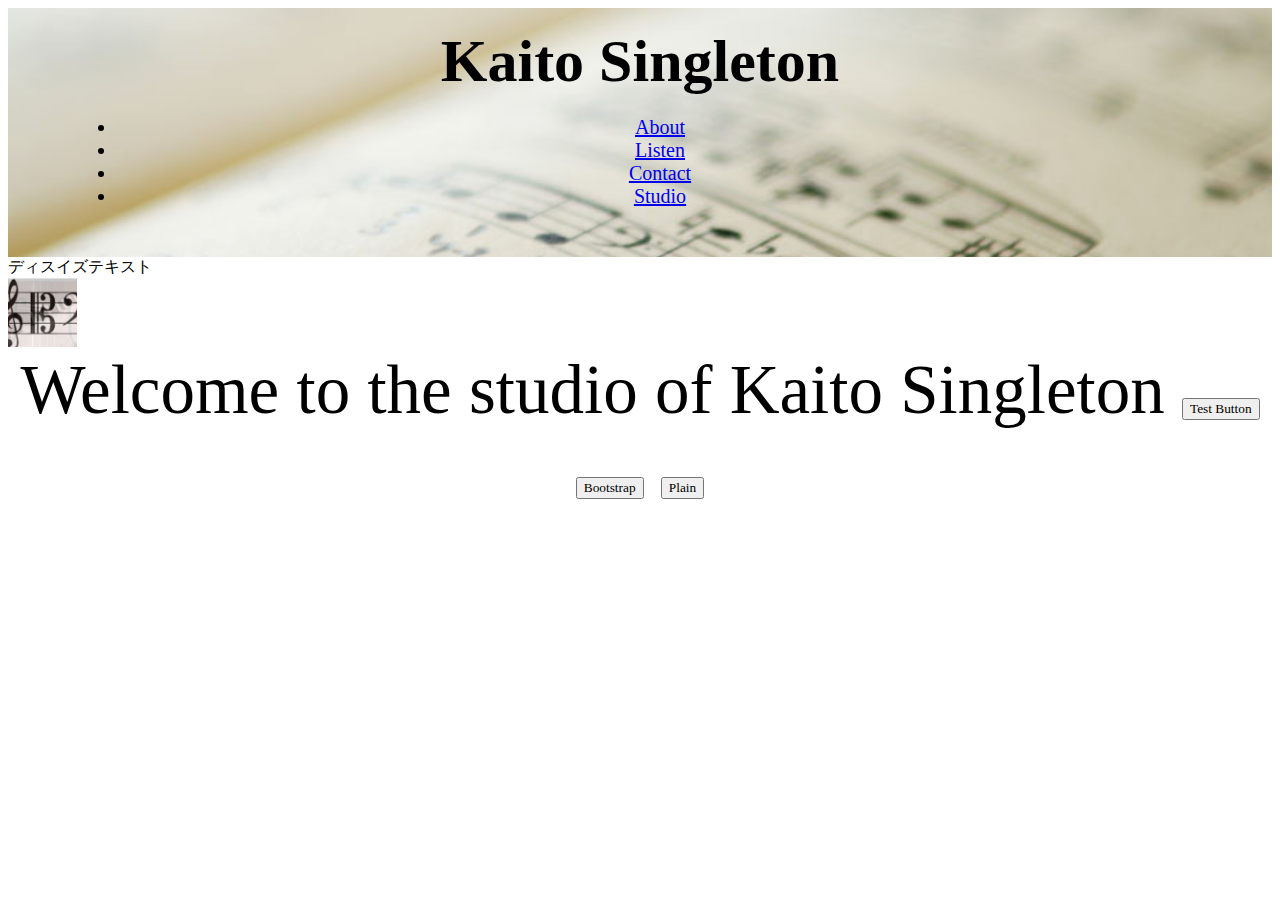
<file: about.html>
<!DOCTYPE html>
<html lang="en">
    <head>
        <meta charset="utf-8">
        <meta
            name="description"
            content="A website I'm making about myself"
            />
            <link rel="icon" href="favicon_io/favicon.ico" />
        <meta name="viewport" content="width=device-width, initial-scale=1.0" />
        <title>Kaito Singleton</title>
        <script src="index.js"></script>
        <link href="https://cdn.jsdelivr.net/npm/bootstrap@5.2.3/dist/css/bootstrap.min.css" rel="stylesheet" integrity="sha384-rbsA2VBKQhggwzxH7pPCaAqO46MgnOM80zW1RWuH61DGLwZJEdK2Kadq2F9CUG65" crossorigin="anonymous">
        <link rel="stylesheet" href="indexstyle.css">
    </head>
    <body>
        <header class="sticky-top">
            <h2>Kaito Singleton</h2>
            <nav class="navbar navbar-expand-lg navbar-light bg-transparent border-bottom border-top border-dark">
                <!-- Container wrapper -->
                <div class="container-fluid">
              
                  <!-- Collapsible wrapper -->
                  <div
                    class="collapse navbar-collapse justify-content-center"
                    id="navbarCenteredExample"
                  >
                    <!-- Left links -->
                    <ul class="navbar-nav mb-2 mb-lg-0">
                      <!--<li class="nav-item">
                        <a class="nav-link active" aria-current="page" href="index.html"> Home </a>
                      </li>-->
                      <li class="nav-item">
                        <a class="nav-link active" aria-current="page" href="index.html"> About </a>
                      </li>
                      </li>
                      <li class="nav-item">
                        <a class="nav-link" href="listen.html"> Listen </a>
                      </li>
                      <li class="nav-item">
                        <a class="nav-link" href="contact.html"> Contact </a>
                      </li>
                      <li class="nav-item">
                        <a class="nav-link" href="studio.html"> Studio </a>
                      </li>
                    </ul>
                    <!-- Left links -->
                  </div>
                  <!-- Collapsible wrapper -->
                </div>
                <!-- Container wrapper -->
              </nav>
        <div class="topnav">
            <!--
            <a class="active" href="index.html">Home</a>
            <a href="about.html">About</a>
            <a href="studio.html">Studio</a>
            <a href="listen.html">Listen</a>
            <a href="#contact">Contact</a>
            <ul class="navbar-nav me-auto mb-2 mb-lg-0">
            -->
        </div>
        </header>
        <div id="root">
        ディスイズテキスト<br>
        <img src="profileimage.jpg" alt="Picture of icon" width="69">
        </div>
        <div class="TopText">
            Welcome to the studio of Kaito Singleton
            <button oneclick="OutputText()">Test Button</button>
            <button type="button" class="btn btn-primary">Bootstrap</button>
            <button type="button">Plain</button>
        </div>
    </body>
</html>
<!--
<body>
    <header>
        <h1>CSS flex &amp; media query</h1>
    </header>
    <main>
        <section>
            <h2>Controls</h2>
        </section>
        <section>
            <h2>Content</h2>
        </section>
    </main>
    <footer>
        <h2>Footer</h2>
    </footer>
</body>

---JAVASCRIPT---
console.log("Text" + "   " + "More text")
const words = ['hello','world']

-->
</file>
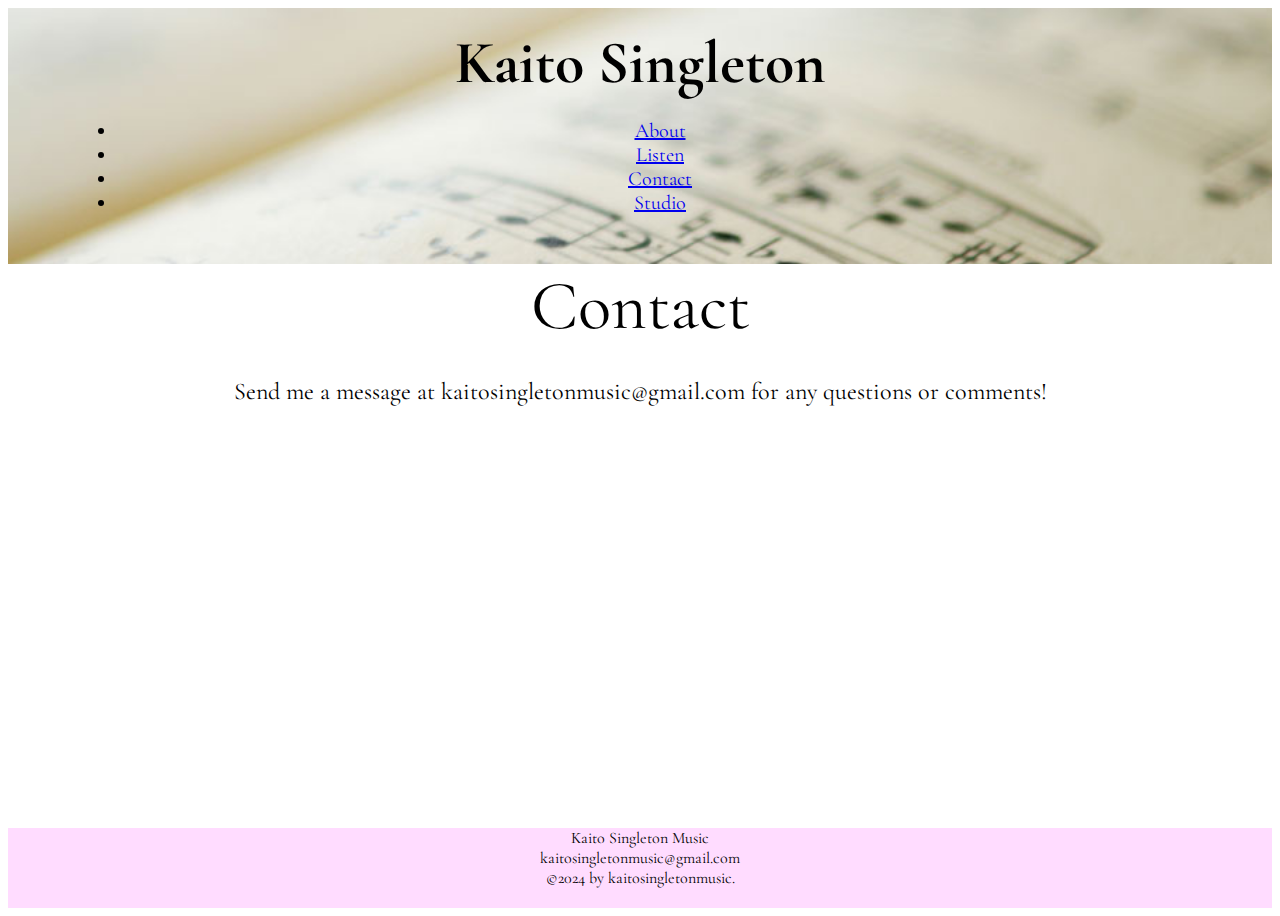
<file: contact.html>
<!DOCTYPE html>
<html lang="en">
    <head>
        <meta charset="utf-8">
        <meta
            name="description"
            content="A website I'm making about myself"
            />
            <link rel="icon" href="favicon_io/favicon.ico" />
        <meta name="viewport" content="width=device-width, initial-scale=1.0" />
        <title>Kaito Singleton</title>
        <script src="index.js"></script>
        <link href="https://cdn.jsdelivr.net/npm/bootstrap@5.2.3/dist/css/bootstrap.min.css" rel="stylesheet" integrity="sha384-rbsA2VBKQhggwzxH7pPCaAqO46MgnOM80zW1RWuH61DGLwZJEdK2Kadq2F9CUG65" crossorigin="anonymous">
        <link rel="stylesheet" href="indexstyle.css">
        <link rel="preconnect" href="https://fonts.googleapis.com">
<link rel="preconnect" href="https://fonts.gstatic.com" crossorigin>
<link href="https://fonts.googleapis.com/css2?family=Cormorant+Garamond:ital,wght@0,300;0,400;0,500;0,600;0,700;1,300;1,400;1,500;1,600;1,700&display=swap" rel="stylesheet">
    </head>
    <body>
        <div id="page-container">
        <header class="sticky-top">
            <h2>Kaito Singleton</h2>
            <nav class="navbar navbar-expand-lg navbar-light bg-transparent border-bottom border-top border-dark">
                <!-- Container wrapper -->
                <div class="container-fluid">
              
                  <!-- Collapsible wrapper -->
                  <div
                    class="collapse navbar-collapse justify-content-center"
                    id="navbarCenteredExample"
                  >
                    <!-- Left links -->
                    <ul class="navbar-nav mb-2 mb-lg-0">
                      <!--<li class="nav-item">
                        <a class="nav-link active" aria-current="page" href="index.html"> Home </a>
                      </li>-->
                      <li class="nav-item">
                        <a class="nav-link" href="index.html"> About </a>
                      </li>
                      </li>
                      <li class="nav-item">
                        <a class="nav-link" href="listen.html"> Listen </a>
                      </li>
                      <li class="nav-item">
                        <a class="nav-link active" aria-current="page" href="contact.html"> Contact </a>
                      </li>
                      <li class="nav-item">
                        <a class="nav-link" href="studio.html"> Studio </a>
                      </li>
                    </ul>
                    <!-- Left links -->
                  </div>
                  <!-- Collapsible wrapper -->
                </div>
                <!-- Container wrapper -->
              </nav>
        </header>
        <div id="content-wrap">
        <div class="TopText">
            Contact
        </div>
        <div class="AboutBody">
            <br>Send me a message at kaitosingletonmusic@gmail.com for any questions or comments!
        </div>
        </div>
        <footer id="footer">
            Kaito Singleton Music<br>
            kaitosingletonmusic@gmail.com<br>
            ©2024 by kaitosingletonmusic.
        </footer>
        </div>
    </body>
</html>
<!--
<body>
    <header>
        <h1>CSS flex &amp; media query</h1>
    </header>
    <main>
        <section>
            <h2>Controls</h2>
        </section>
        <section>
            <h2>Content</h2>
        </section>
    </main>
    <footer>
        <h2>Footer</h2>
    </footer>
</body>

---JAVASCRIPT---
console.log("Text" + "   " + "More text")
const words = ['hello','world']

-->
</file>
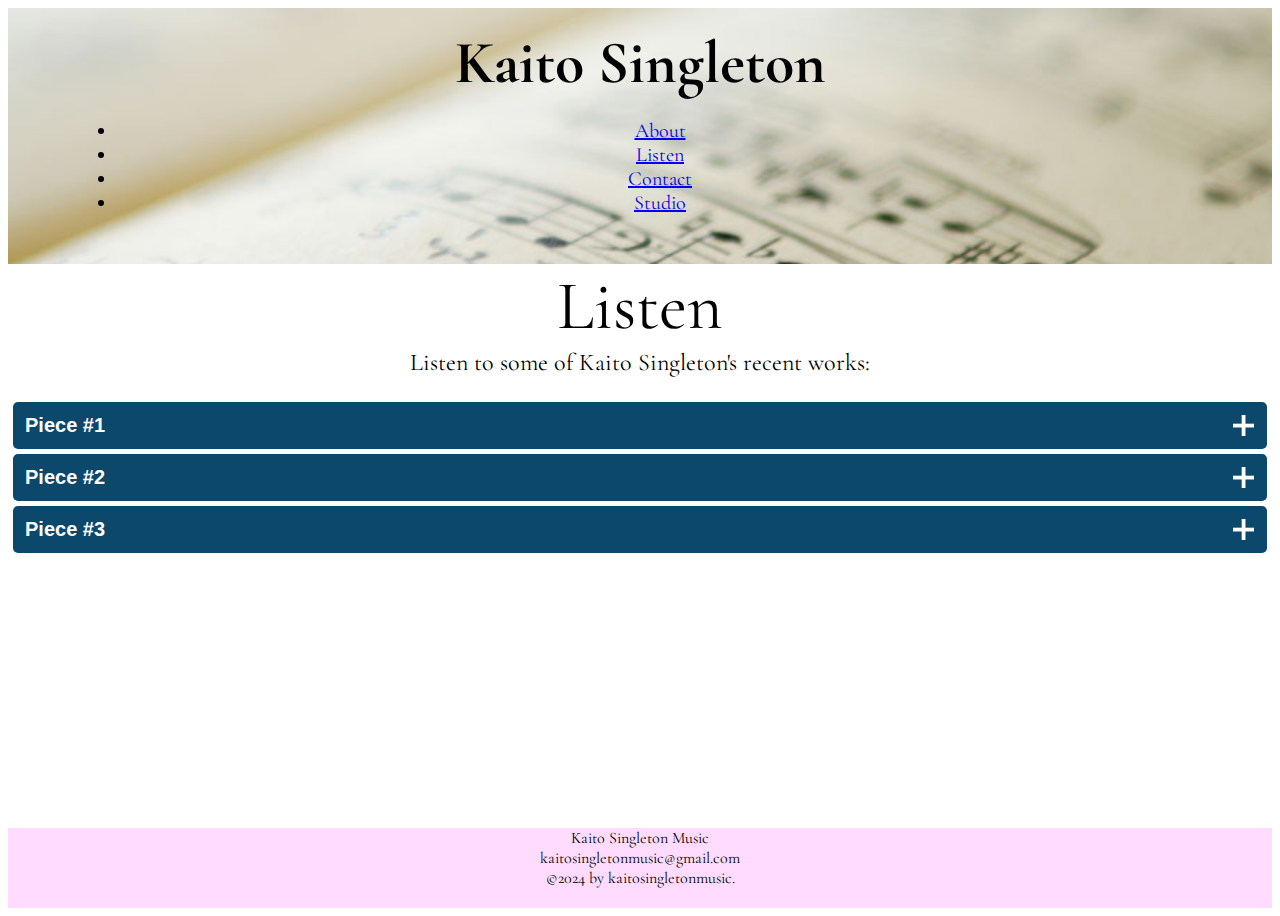
<file: listen.html>
<!DOCTYPE html>
<html lang="en">
    <head>
        <meta charset="utf-8">
        <meta
            name="description"
            content="A website I'm making about myself"
            />
            <link rel="icon" href="favicon_io/favicon.ico" />
        <meta name="viewport" content="width=device-width, initial-scale=1.0" />
        <title>Kaito Singleton</title>
        <script src="index.js"></script>
        <link href="https://cdn.jsdelivr.net/npm/bootstrap@5.2.3/dist/css/bootstrap.min.css" rel="stylesheet" integrity="sha384-rbsA2VBKQhggwzxH7pPCaAqO46MgnOM80zW1RWuH61DGLwZJEdK2Kadq2F9CUG65" crossorigin="anonymous">
        <link rel="stylesheet" href="indexstyle.css">
        <link rel="preconnect" href="https://fonts.googleapis.com">
<link rel="preconnect" href="https://fonts.gstatic.com" crossorigin>
<link href="https://fonts.googleapis.com/css2?family=Cormorant+Garamond:ital,wght@0,300;0,400;0,500;0,600;0,700;1,300;1,400;1,500;1,600;1,700&display=swap" rel="stylesheet">
    </head>
    <body>
        <div id="page-container">
        <header class="sticky-top">
            <h2>Kaito Singleton</h2>
            <nav class="navbar navbar-expand-lg navbar-light bg-transparent border-bottom border-top border-dark">
                <!-- Container wrapper -->
                <div class="container-fluid">
              
                  <!-- Collapsible wrapper -->
                  <div
                    class="collapse navbar-collapse justify-content-center"
                    id="navbarCenteredExample"
                  >
                    <!-- Left links -->
                    <ul class="navbar-nav mb-2 mb-lg-0">
                      <!--<li class="nav-item">
                        <a class="nav-link active" aria-current="page" href="index.html"> Home </a>
                      </li>-->
                      <li class="nav-item">
                        <a class="nav-link" href="index.html"> About </a>
                      </li>
                      </li>
                      <li class="nav-item">
                        <a class="nav-link active" aria-current="page" href="listen.html"> Listen </a>
                      </li>
                      <li class="nav-item">
                        <a class="nav-link" href="contact.html"> Contact </a>
                      </li>
                      <li class="nav-item">
                        <a class="nav-link" href="studio.html"> Studio </a>
                      </li>
                    </ul>
                    <!-- Left links -->
                  </div>
                  <!-- Collapsible wrapper -->
                </div>
                <!-- Container wrapper -->
              </nav>
        </header>
        <div id="content-wrap">
        <div class="TopText">
            Listen
        </div>
        <div class="ListenBody">
            Listen to some of Kaito Singleton's recent works:
        </div>
        <div class="accordion">
        <details>
            <summary>Piece #1</summary>
          <div>This is a composition about a thing<br><br><br><br><br><br><br></div>
        </details>
          <details>
            <summary>Piece #2</summary>
          <div>This is a composition about a thing</div>
        </details>
          <details>
            <summary>Piece #3</summary>
          <div>This is a composition about a thing</div>
        </details>
        </div>
        </div>
        <footer id="footer">
            Kaito Singleton Music<br>
            kaitosingletonmusic@gmail.com<br>
            ©2024 by kaitosingletonmusic.
        </footer>
        </div>
    </body>
</html>
<!--
<body>
    <header>
        <h1>CSS flex &amp; media query</h1>
    </header>
    <main>
        <section>
            <h2>Controls</h2>
        </section>
        <section>
            <h2>Content</h2>
        </section>
    </main>
    <footer>
        <h2>Footer</h2>
    </footer>
</body>

---JAVASCRIPT---
console.log("Text" + "   " + "More text")
const words = ['hello','world']

-->
</file>
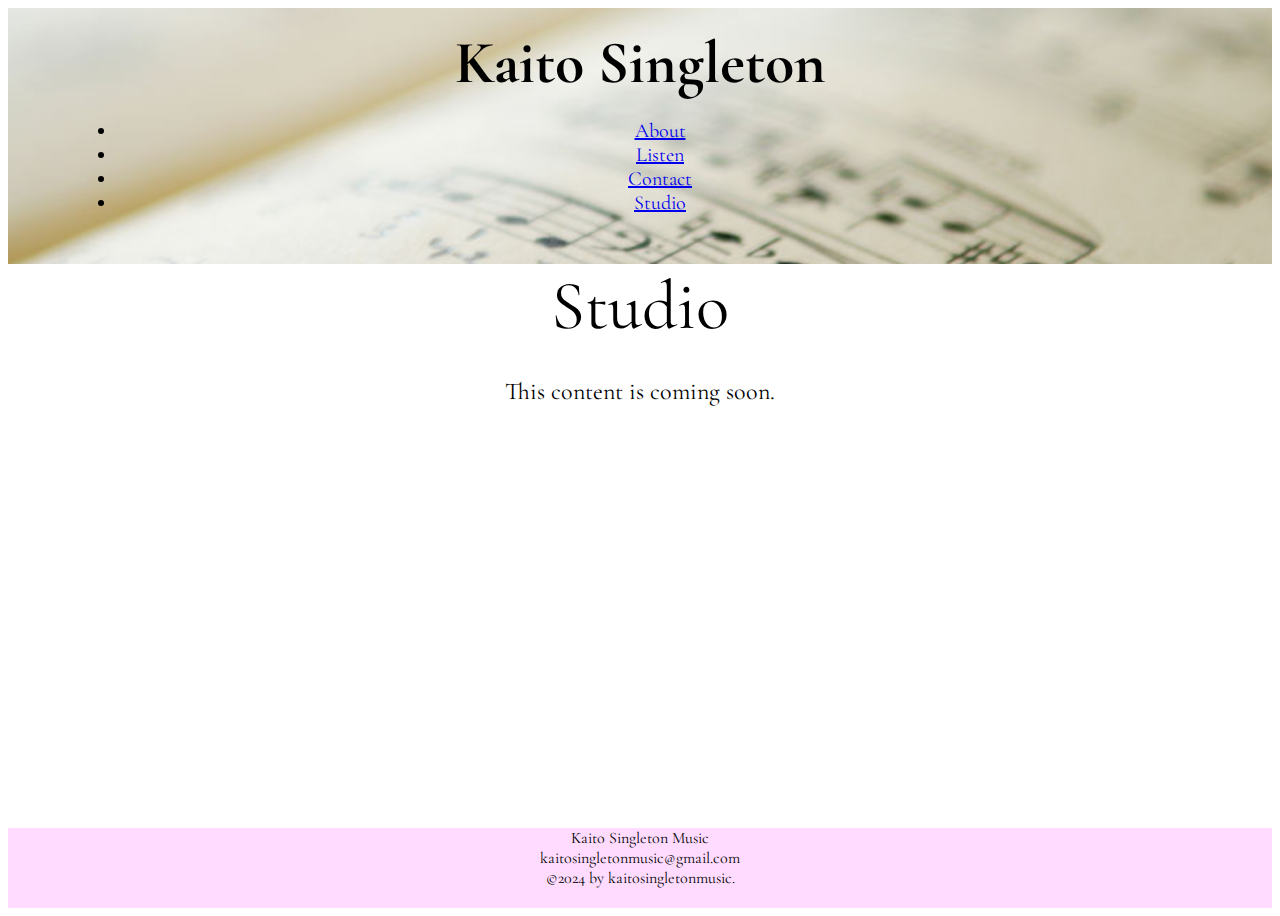
<file: studio.html>
<!DOCTYPE html>
<html lang="en">
    <head>
        <meta charset="utf-8">
        <meta
            name="description"
            content="A website I'm making about myself"
            />
            <link rel="icon" href="favicon_io/favicon.ico" />
        <meta name="viewport" content="width=device-width, initial-scale=1.0" />
        <title>Kaito Singleton</title>
        <script src="index.js"></script>
        <link href="https://cdn.jsdelivr.net/npm/bootstrap@5.2.3/dist/css/bootstrap.min.css" rel="stylesheet" integrity="sha384-rbsA2VBKQhggwzxH7pPCaAqO46MgnOM80zW1RWuH61DGLwZJEdK2Kadq2F9CUG65" crossorigin="anonymous">
        <link rel="stylesheet" href="indexstyle.css">
        <link rel="preconnect" href="https://fonts.googleapis.com">
<link rel="preconnect" href="https://fonts.gstatic.com" crossorigin>
<link href="https://fonts.googleapis.com/css2?family=Cormorant+Garamond:ital,wght@0,300;0,400;0,500;0,600;0,700;1,300;1,400;1,500;1,600;1,700&display=swap" rel="stylesheet">
    </head>
    <body>
        <div id="page-container">
        <header class="sticky-top">
            <h2>Kaito Singleton</h2>
            <nav class="navbar navbar-expand-lg navbar-light bg-transparent border-bottom border-top border-dark">
                <!-- Container wrapper -->
                <div class="container-fluid">
              
                  <!-- Collapsible wrapper -->
                  <div
                    class="collapse navbar-collapse justify-content-center"
                    id="navbarCenteredExample"
                  >
                    <!-- Left links -->
                    <ul class="navbar-nav mb-2 mb-lg-0">
                      <!--<li class="nav-item">
                        <a class="nav-link active" aria-current="page" href="index.html"> Home </a>
                      </li>-->
                      <li class="nav-item">
                        <a class="nav-link" href="index.html"> About </a>
                      </li>
                      </li>
                      <li class="nav-item">
                        <a class="nav-link" href="listen.html"> Listen </a>
                      </li>
                      <li class="nav-item">
                        <a class="nav-link" href="contact.html"> Contact </a>
                      </li>
                      <li class="nav-item">
                        <a class="nav-link active" aria-current="page" href="studio.html"> Studio </a>
                      </li>
                    </ul>
                    <!-- Left links -->
                  </div>
                  <!-- Collapsible wrapper -->
                </div>
                <!-- Container wrapper -->
              </nav>
        </header>
        <div id="content-wrap">
        <div class="TopText">
            Studio
        </div><!--
        <div class="AboutBody">
            Login to be implemented here
            Link to Youtube that hasn't really been made yet also to be put here
        </div>-->
        <div class="AboutBody">
        <br>This content is coming soon.
        </div>
        </div>
        <footer id="footer">
            Kaito Singleton Music<br>
            kaitosingletonmusic@gmail.com<br>
            ©2024 by kaitosingletonmusic.
        </footer>
        </div>
    </body>
</html>
<!--
<body>
    <header>
        <h1>CSS flex &amp; media query</h1>
    </header>
    <main>
        <section>
            <h2>Controls</h2>
        </section>
        <section>
            <h2>Content</h2>
        </section>
    </main>
    <footer>
        <h2>Footer</h2>
    </footer>
</body>

---JAVASCRIPT---
console.log("Text" + "   " + "More text")
const words = ['hello','world']

-->
</file>
<file: indexstyle.css>
* {
    font-family: "Cormorant Garamond", serif;
  }
  
  header {
    text-align:center;
    vertical-align: middle;
    background-image: url(SheetMusic1.png);
    background-size: cover;
    background-repeat: no-repeat;
    background-position-y: center;
    margin: 0px;
    padding: 69px;
  }

  .cormorant-garamond-light {
    font-family: "Cormorant Garamond", serif;
    font-weight: 300;
    font-style: normal;
  }

  h2 {
    margin-top: -50px;
    margin-bottom: -20px;
    font-size: 60px;
  }

  .navbar {
    font-size: 20px;
    margin-top: 40px;
    margin-bottom: -40px;
    padding-bottom: 0px;
    padding-top: 0px;
  }

  .center {
    display: block;
    margin-left: auto;
    margin-right: auto;
    border-radius: 50%;
  }

  .TopText {
    vertical-align: middle;
    text-align: center;
    font-size: 69px;
  }

  .AboutBody {
    padding-left: 200px;
    padding-right: 200px;
    vertical-align: middle;
    text-align: center;
    font-size: 1.5em;
  }

  .ListenBody {
    padding-left: 200px;
    padding-right: 200px;
    padding-bottom:20px;
    vertical-align: middle;
    text-align: center;
    font-size: 1.5em;
  }

  details {
    margin: 5px;
    font-size: 18px;
  }
  details > * {
    padding: .75rem;
  }
  details > div {
    background: #ddd;
    border-radius: 0 0 5px 5px;
  }
  summary {
    border-radius: 5px;
    font-size: 20px;
    font-family: sans-serif;
    font-weight: bold;
    color: #fff;
    background: #0B486B;
    cursor: pointer;
    position: relative;
    transition: .3s;
    text-indent: 0px;
  }
  summary::marker {
    content: "";
  }
  summary::before {
    content:"";
    position:absolute;
    inset: .75rem;
    left: auto;
    aspect-ratio: 1;
    background: 
     conic-gradient(from 90deg at 26% 26%, #0000 90deg, #fff 0) 
      100% 100%/58% 58%;
    clip-path: inset(1px);
    transition: .3s;
  }
  details[open] summary::before {
    transform: rotate(45deg);
  }
  details[open] summary {
    border-radius: 5px 5px 0 0;
    background: #0b6b40;
    text-indent: 1rem;
  }

  #page-container {
    position: relative;
    min-height: 100vh;
  }

  #content-wrap {
    padding-bottom: 5rem;
  }

  #footer {
    vertical-align: middle;
    text-align: center;
    position: absolute;
    background-color: rgb(255,220,255);
    background-size: cover;
    bottom: 0;
    width: 100%;
    height: 5rem;
  }

  .grid-container{
    margin: 20px auto;
    width:100%;
    height:0;
    padding-bottom:100%;
    display:grid;
    grid-template-columns: auto auto;
    grid-row: auto auto;
    grid-column-gap: 0px;
    grid-row-gap: 0px;
    .grid-item{
      padding:20px;
      border-radius:10px;
      color:black;
      display:flex;
      align-items:center;
      justify-content:center;
      font-size:40px;
      font-family:sans-serif;
    }
  
  }

  .grid-title {
    font-size: 45px;
    display: grid;
    text-align: center;
    font-weight: bolder;
  }

  .grid-content {
    font-size: 25px;
    font-weight: lighter;
  }

  .aboutimage {
    max-width: 100%;
    padding-left: 0;
    margin-left: 0;
  }
</file>
